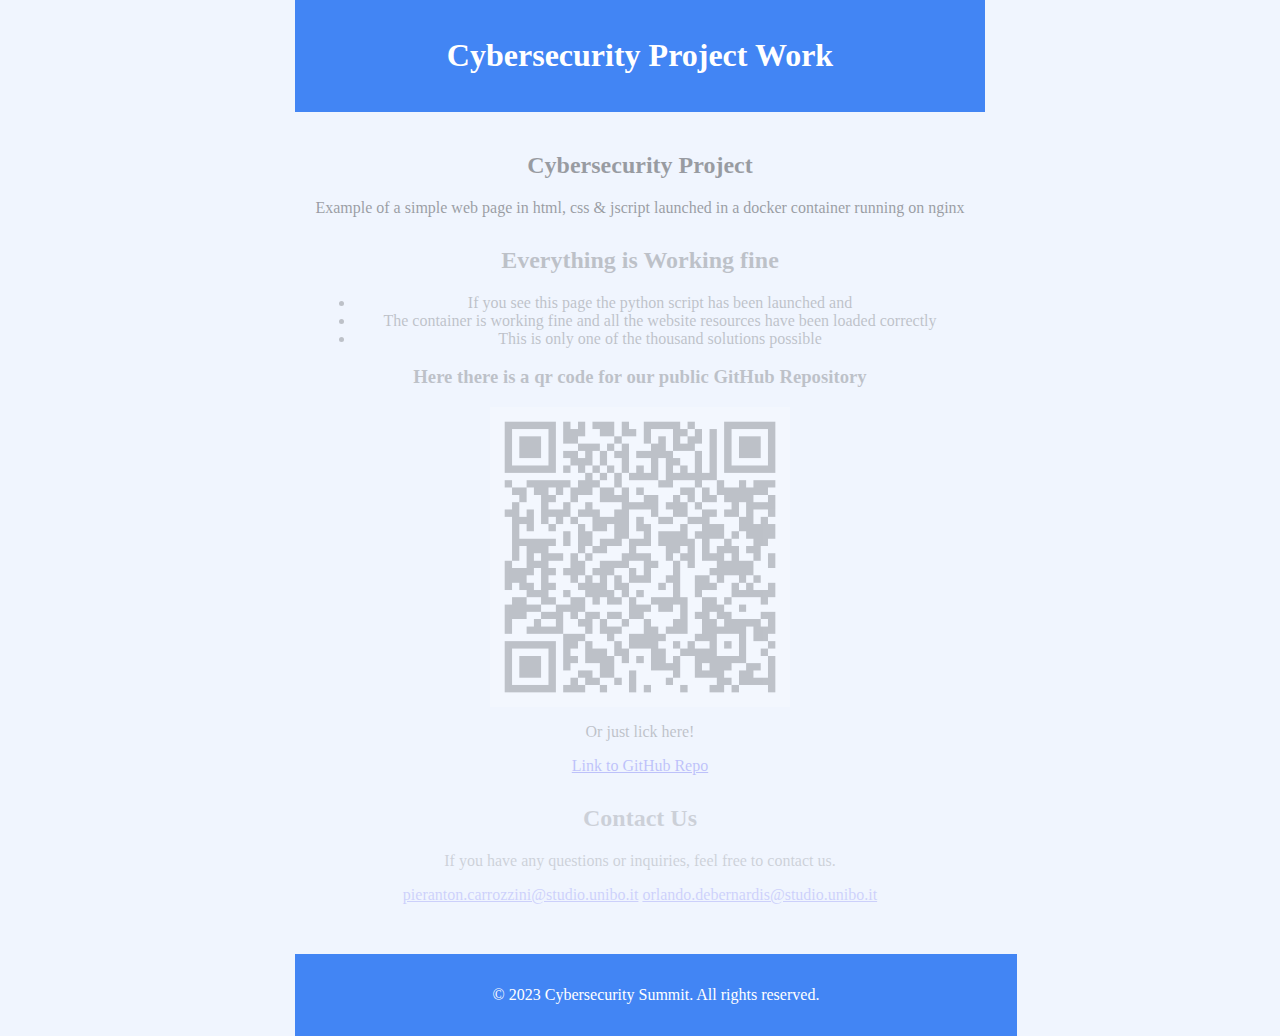
<file: my_web_page/index.html>
<!DOCTYPE html>
<html lang="en">
<head>
    <meta charset="UTF-8">
    <meta name="viewport" content="width=device-width, initial-scale=1.0">
    <link rel="stylesheet" href="style.css">
    <script defer src="script.js"></script>
    <title>Cybersecurity Project Work</title>
</head>
<body>
<div class="container">
    <header>
        <h1>Cybersecurity Project Work</h1>
    </header>

    <main>
        <section id="introduction">
            <h2>Cybersecurity Project</h2>
            <p>
                Example of a simple web page in html, css & jscript launched in a docker container running on nginx
            </p>
        </section>

        <section id="features">
            <h2>Everything is Working fine</h2>
            <ul>
                <li>If you see this page the python script has been launched and</li>
                <li>The container is working fine and all the website resources have been loaded correctly</li>
                <li>This is only one of the thousand solutions possible</li>
            </ul>
          <p></p>
          <h3>Here there is a qr code for our public GitHub Repository</h3>
          <img src="qr_code_cyber.png" alt="Description of the image">
          <p></p>
          <p>Or just lick here!</p>
          <a href="https://github.com/PierCarrozzini/Fake_Architecture_Orchestrator">Link to GitHub Repo</a>
        </section>

        <section id="contact">
            <h2>Contact Us</h2>
            <p>If you have any questions or inquiries, feel free to contact us.</p>
            <a href="mailto:pieranton.carrozzini@studio.unibo.it">pieranton.carrozzini@studio.unibo.it</a>
            <a href="mailto:orlando.debernardis@studio.unibo.it">orlando.debernardis@studio.unibo.it</a>
        </section>
    </main>

     <div id="background-image"></div>

    <footer>
        <p>&copy; 2023 Fake Architecture Orchestrator Project Work for Cybersecurity M Exam.</p>
    </footer>
  </div>
</body>
</html>
</file>
<file: my_web_page/style.css>
body {
    font-family: 'Times New Roman', serif;
    margin: 0;
    padding: 0;
    background-color: #f0f5fe; /* Light blue bg */
    color: #000; /* Black text */
    text-align: center;
    display: flex;
    min-height: 100vh;
    justify-content: center;
}

.container {
    text-align: center;
}

header {
    background-color: #4285f4;
    color: #fff;
    padding: 1em;
    text-align: center;
}

main {
    padding: 20px;
}

section {
    margin-bottom: 30px;
}

footer {
    background-color: #4285f4;
    color: #fff;
    padding: 1em;
    text-align: center;

    bottom: 0;
    width: 100%;
}


/* Responsive */
@media screen and (max-width: 600px) {
    header, footer {
        font-size: 0.8em;
    }
}

img {
    width: 300px;
    height: 300px;
    display: block;
    margin: 0 auto;
}
</file>
